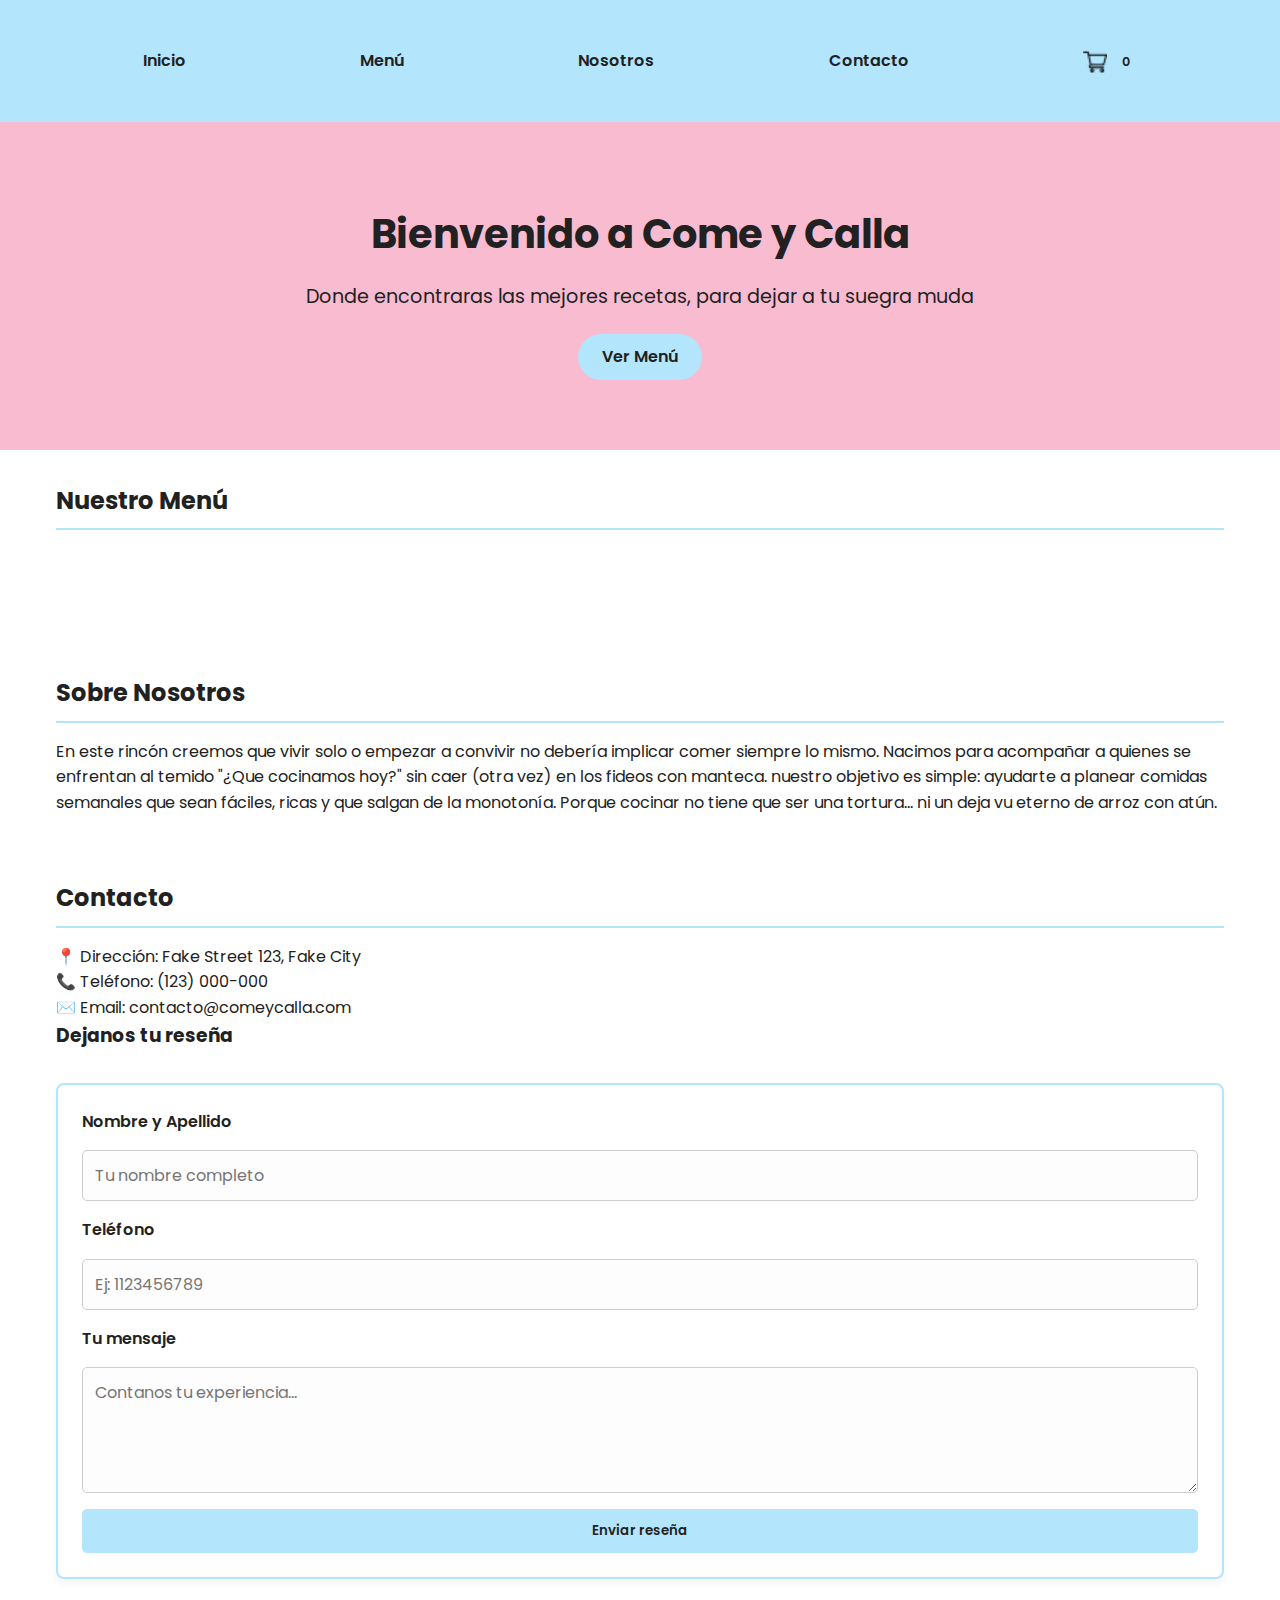
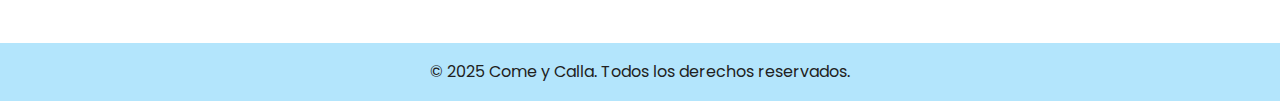
<file: index.html>
<!DOCTYPE html>
<html lang="es">
<head>
  <meta charset="UTF-8" />
  <meta name="viewport" content="width=device-width, initial-scale=1.0" />
  <title>Come y Calla</title>
  <link rel="stylesheet" href="style.css" />
</head>
<body>
  <header class="navbar">
    <nav class="container">
      <ul>
        <li><a href="#inicio">Inicio</a></li>
        <li><a href="#menu">Menú</a></li>
        <li><a href="#nosotros">Nosotros</a></li>
        <li><a href="#contacto">Contacto</a></li>
        <li><a href="recetario.html" class="carrito-icono">
                <img src="img/carrito-de-compras.png" alt="Carrito de compras" class="icono-carrito" />
                <span id="contador-carrito">0</span>
            </a>
        </li>
      </ul>
    </nav>
  </header>

  <section class="hero" id="inicio">
    <div class="container">
      <h1>Bienvenido a Come y Calla</h1>
      <p>Donde encontraras las mejores recetas, para dejar a tu suegra muda</p>
      <a href="#menu" class="button">Ver Menú</a>
    </div>
  </section>

    <div class="container">
      <h2>Nuestro Menú</h2>
      <section class="menu-section container" id="menu">


      </section>
    </div>
  
  <section class="container" id="nosotros">
    <h2>Sobre Nosotros</h2>
    <p>En este rincón creemos que vivir solo o empezar a convivir no debería implicar comer siempre lo mismo. Nacimos para acompañar a quienes se enfrentan al temido "¿Que cocinamos hoy?" sin caer (otra vez) en los fideos con manteca. nuestro objetivo es simple: ayudarte a planear comidas semanales que sean fáciles, ricas y que salgan de la monotonía. Porque cocinar no tiene que ser una tortura... ni un deja vu eterno de arroz con atún.</p>
  </section>

  <section class="container" id="contacto">
    <h2>Contacto</h2>
    <p>📍 Dirección: Fake Street 123, Fake City</p>
    <p>📞 Teléfono: (123) 000-000</p>
    <p>✉️ Email: contacto@comeycalla.com</p>
    <h3>Dejanos tu reseña</h3>
    <form id="formulario-reseña" class="formulario" action="https://formspree.io/f/xpwpydqp" method="POST">
      <label for="nombre">Nombre y Apellido</label>
      <input type="text" id="nombre" name="nombre" placeholder="Tu nombre completo" required>

      <label for="telefono">Teléfono</label>
      <input type="tel" id="telefono" name="telefono" placeholder="Ej: 1123456789" required>

      <label for="mensaje">Tu mensaje</label>
      <textarea id="mensaje" name="mensaje" rows="4" placeholder="Contanos tu experiencia..." required></textarea>

      <button type="submit">Enviar reseña</button>
    </form>
  </section>

  <footer class="footer">
    <p>&copy; 2025 Come y Calla. Todos los derechos reservados.</p>
  </footer>

  <script src="app.js"></script>

</body>
</html>
</file>
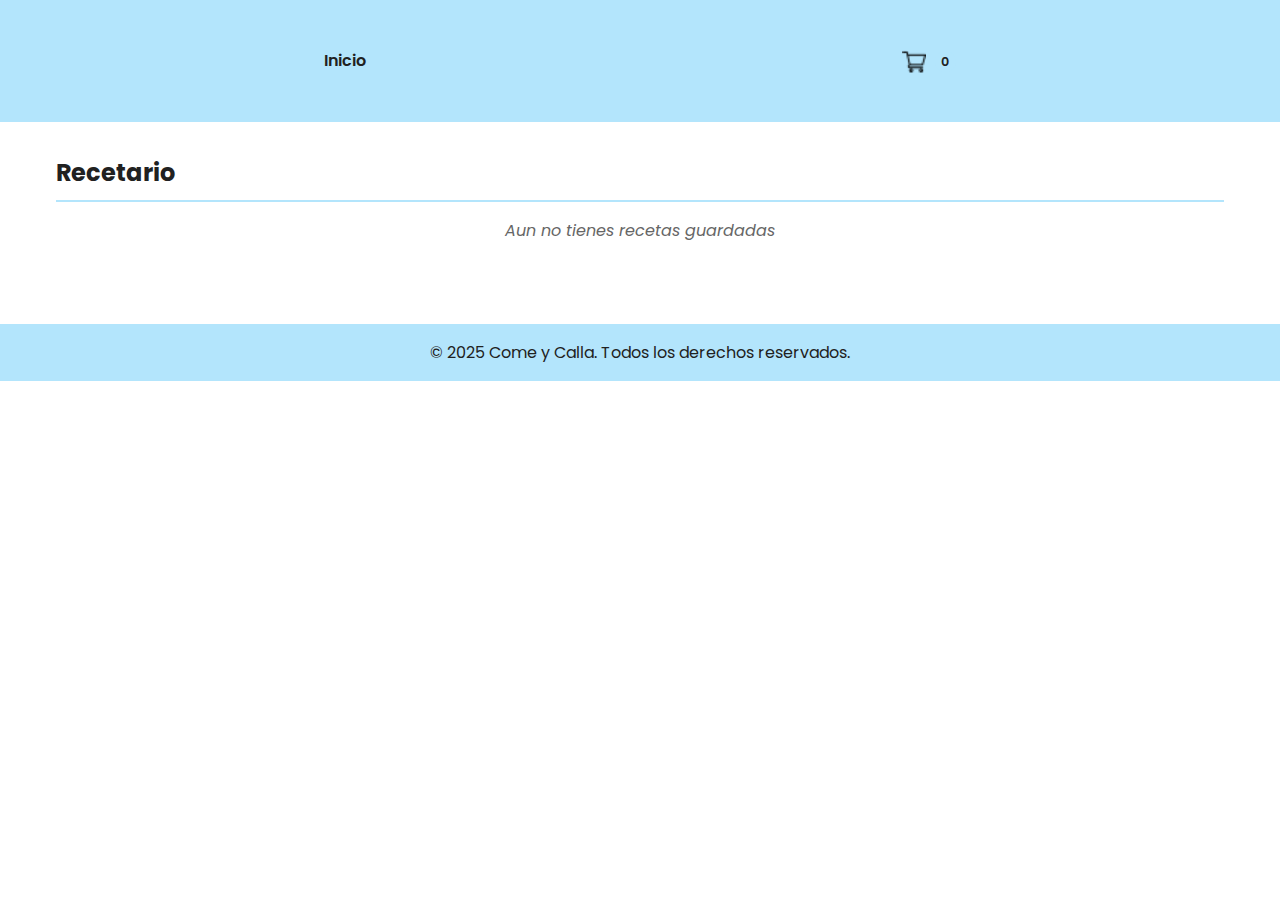
<file: recetario.html>
<!DOCTYPE html>
<html lang="es">
<head>
  <meta charset="UTF-8" />
  <meta name="viewport" content="width=device-width, initial-scale=1.0" />
  <title>Recetario - Come y Calla</title>
  <link rel="stylesheet" href="style.css" />
</head>
<body>

  
  <header class="navbar">
    <nav class="container">
      <ul>
        <li><a href="index.html">Inicio</a></li>
        <li>
          <a href="recetario.html" class="carrito-icono">
            <img src="img/carrito-de-compras.png" alt="Carrito de compras" class="icono-carrito" />
            <span id="contador-carrito">0</span>
          </a>
        </li>
      </ul>
    </nav>
  </header>

  
  <main class="menu-section container">
    <h2>Recetario</h2>

    <section id="contenedor-carrito" class="menu-section">
    
    </section>

    <div id="acciones-carrito" class="menu-section">
    
    </div>

  </main>

  
  <footer class="footer">
    <p>&copy; 2025 Come y Calla. Todos los derechos reservados.</p>
  </footer>

  <script src="recetario.js"></script>
  <script src="app.js"></script>
</body>
</html>
</file>
<file: style.css>
@import url('https://fonts.googleapis.com/css2?family=Poppins:wght@300;400;600&display=swap');

:root {
  --pastel-celeste: #b3e5fc;
  --pastel-rosa: #f8bbd0;
  --color-negro: #212121;
  --color-blanco: #ffffff;
  --color-gris-claro: #f5f5f5;
}

* {
  margin: 0;
  padding: 0;
  box-sizing: border-box;
  font-family: 'Poppins', sans-serif;
}

body {
  background-color: var(--color-blanco);
  color: var(--color-negro);
  line-height: 1.6;
}

/* NAVBAR */
header.navbar {
  background-color: var(--pastel-celeste);
  padding: 1rem 0;
  position: sticky;
  top: 0;
  z-index: 1000;
  transition: transform 0.3s ease-in-out;
}

header .container ul {
  display: flex;
  justify-content: space-around;
  list-style: none;
  align-items: center;
}

header ul li a {
  text-decoration: none;
  color: var(--color-negro);
  font-weight: 600;
  transition: color 0.3s;
}

header ul li a:hover {
  color: #555;
}

.icono-carrito {
  width: 24px;
  vertical-align: middle;
}

#contador-carrito {
  background-color: var(--pastel-celeste);
  color: var(--color-negro);
  padding: 2px 6px;
  border-radius: 50%;
  font-size: 0.8rem;
  margin-left: 5px;
}

/* HERO */
.hero {
  background: var(--pastel-rosa);
  padding: 3rem 1rem;
  text-align: center;
}

.hero h1 {
  font-size: 2.5rem;
  margin-bottom: 1rem;
}

.hero p {
  font-size: 1.2rem;
  margin-bottom: 2rem;
}

.hero .button {
  background-color: var(--pastel-celeste);
  color: var(--color-negro);
  padding: 0.7rem 1.5rem;
  border: none;
  border-radius: 25px;
  font-weight: 600;
  cursor: pointer;
  text-decoration: none;
}

.hero .button:hover {
  background-color: var(--pastel-rosa);
}

/* GENERAL */
.container {
  max-width: 1200px;
  margin: 0 auto;
  padding: 2rem 1rem;
}

h2 {
  margin-bottom: 1rem;
  border-bottom: 2px solid var(--pastel-celeste);
  padding-bottom: 0.5rem;
}

/* ===== Menú / Index Cards ===== */
.menu-section#menu {
  display: grid;
  grid-template-columns: repeat(auto-fit, minmax(200px, 1fr));
  gap: 1.5rem;
}

@media (min-width: 1200px) {
  .menu-section#menu {
    grid-template-columns: repeat(4, 1fr); /* Máximo 4 en pantallas grandes */
  }
}

.menu-item {
  background-color: var(--color-gris-claro);
  border-left: 5px solid var(--pastel-celeste);
  padding: 1rem;
  border-radius: 8px;
  text-align: center;
  transition: transform 0.2s;
}

.menu-item img {
  max-width: 100%;
  height: 150px;
  object-fit: cover;
  border-radius: 6px;
  margin-bottom: 0.5rem;
}

.menu-item h3 {
  font-size: 1.1rem;
  margin: 0.5rem 0;
}

.menu-item button {
  background-color: var(--pastel-rosa);
  color: var(--color-negro);
  padding: 0.5rem 1rem;
  border: none;
  border-radius: 20px;
  cursor: pointer;
  font-weight: 500;
}

.menu-item button:hover {
  background-color: var(--pastel-celeste);
}

/* ===== Recetario Cards (Rediseño en 2 columnas) ===== */
.producto-carrito {
  display: flex;
  background-color: var(--color-gris-claro);
  border-left: 6px solid var(--pastel-rosa);
  border-radius: 8px;
  margin-bottom: 2rem;
  padding: 1rem;
  gap: 1rem;
  flex-wrap: wrap;
}

/* Columna 1: imagen + título */
.producto-carrito .col-img {
  flex: 1 1 30%;
  text-align: center;
}

.producto-carrito .col-img img {
  width: 100%;
  height: auto;
  max-width: 180px;
  object-fit: cover;
  border-radius: 6px;
  margin-bottom: 0.5rem;
}

.producto-carrito .col-img h2 {
  font-size: 1.1rem;
  margin-top: 0.5rem;
}

/* Columna 2: ingredientes + preparación */
.producto-carrito .col-texto {
  flex: 1 1 65%;
}

.producto-carrito h3 {
  margin-top: 0.5rem;
  font-weight: 600;
}

.producto-carrito p {
  margin: 0.2rem 0 0.8rem;
}

.btn-eliminar-carrito {
  background-color: var(--pastel-rosa);
  color: var(--color-negro);
  padding: 0.4rem 0.8rem;
  border: none;
  border-radius: 20px;
  cursor: pointer;
  font-weight: 500;
  margin-top: 0.5rem;
}

.btn-eliminar-carrito:hover {
  background-color: var(--pastel-celeste);
}

/* ===== Botones del recetario ===== */
#acciones-carrito {
  display: flex;
  gap: 1rem;
  flex-wrap: wrap;
  margin-top: 1rem;
}

#acciones-carrito button {
  background-color: var(--pastel-celeste);
  color: var(--color-negro);
  padding: 0.6rem 1.2rem;
  border: none;
  border-radius: 25px;
  font-weight: 600;
  cursor: pointer;
}

#acciones-carrito button:hover {
  background-color: var(--pastel-rosa);
}

/* Formulario de reseñas */
.formulario {
  display: flex;
  flex-direction: column;
  gap: 1rem;
  margin-top: 2rem;
  padding: 1.5rem;
  background-color: #fff;
  border: 2px solid var(--pastel-celeste);
  border-radius: 8px;
  box-shadow: 0 4px 8px rgba(0, 0, 0, 0.05);
}

.formulario label {
  font-weight: 600;
  color: #222;
}

.formulario input,
.formulario textarea {
  padding: 0.75rem;
  border: 1px solid #ccc;
  border-radius: 5px;
  font-family: 'Poppins', sans-serif;
  font-size: 1rem;
  background-color: #fdfdfd;
  transition: border-color 0.3s ease;
}

.formulario input:focus,
.formulario textarea:focus {
  border-color: var(--pastel-rosa);
  outline: none;
}

.formulario button {
  background-color: var(--pastel-celeste);
  color: #222;
  font-weight: 600;
  padding: 0.75rem 1.2rem;
  border: none;
  border-radius: 5px;
  cursor: pointer;
  font-family: 'Poppins', sans-serif;
  transition: background-color 0.3s ease;
}

.formulario button:hover {
  background-color: var(--pastel-rosa);
}


/* ===== Footer ===== */
.footer {
  background-color: var(--pastel-celeste);
  text-align: center;
  padding: 1rem;
  margin-top: 2rem;
  color: var(--color-negro);
}

/* ===== Mensaje vacío ===== */
.mensaje {
  text-align: center;
  font-style: italic;
  color: #666;
}
</file>
